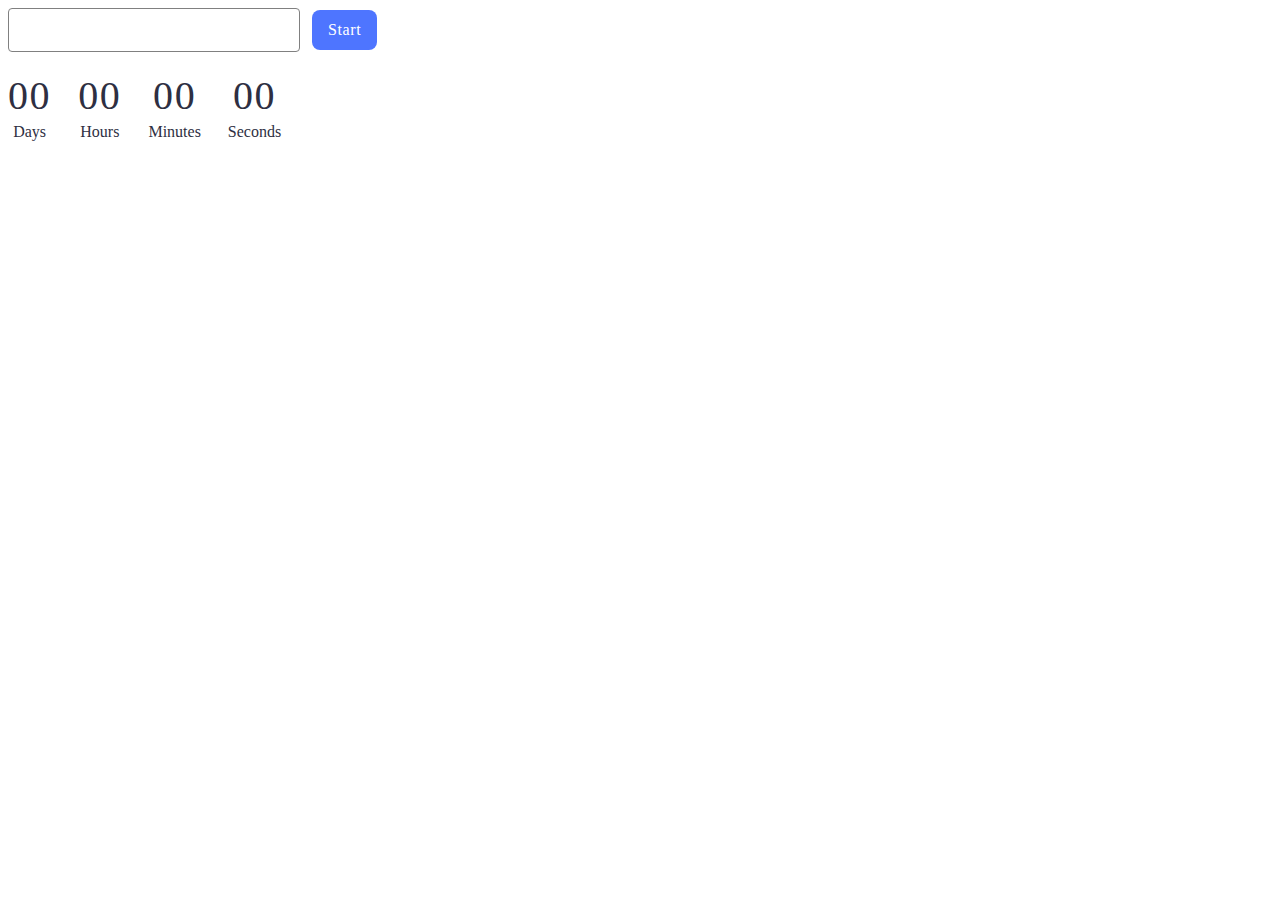
<file: src/1-timer.html>
<!DOCTYPE html>
<html lang="en">
  <head>
    <meta charset="UTF-8" />
    <meta http-equiv="X-UA-Compatible" content="IE=edge" />
    <meta name="viewport" content="width=device-width, initial-scale=1.0" />
    <title>Countdown Timer</title>
    <link rel="stylesheet" href="./css/timer.css" />
  </head>
  <body>
    <input type="text" id="datetime-picker" />
    <button type="button" data-start>Start</button>

    <div class="timer">
      <div class="field">
        <span class="value" data-days>00</span>
        <span class="label">Days</span>
      </div>
      <div class="field">
        <span class="value" data-hours>00</span>
        <span class="label">Hours</span>
      </div>
      <div class="field">
        <span class="value" data-minutes>00</span>
        <span class="label">Minutes</span>
      </div>
      <div class="field">
        <span class="value" data-seconds>00</span>
        <span class="label">Seconds</span>
      </div>
    </div>
    <script type="module" src="./js/1-timer.js"></script>
  </body>
</html>
</file>
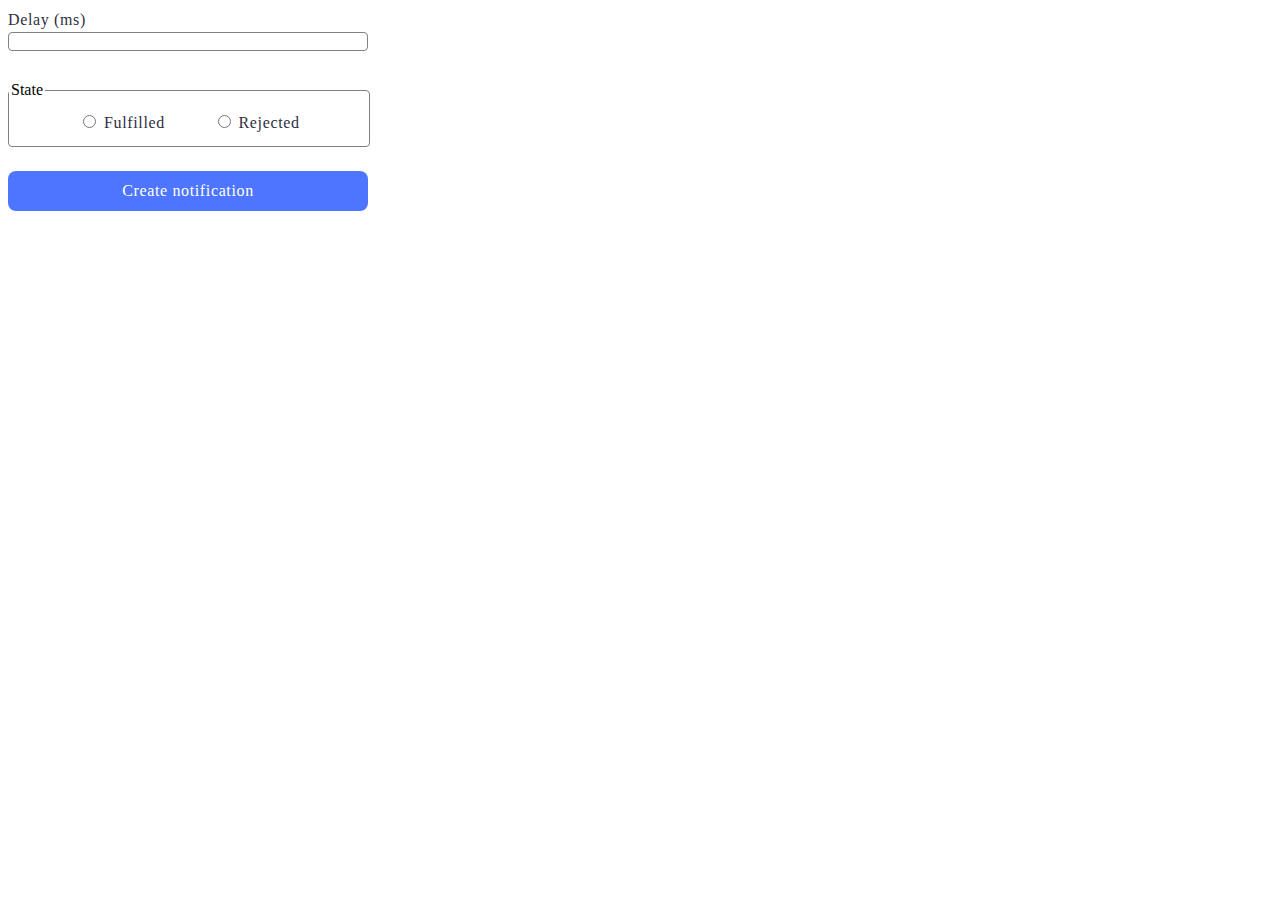
<file: src/2-snackbar.html>
<!DOCTYPE html>
<html lang="en">
  <head>
    <meta charset="UTF-8" />
    <meta http-equiv="X-UA-Compatible" content="IE=edge" />
    <meta name="viewport" content="width=device-width, initial-scale=1.0" />
    <link rel="stylesheet" href="./css/snackbar.css" />
    <title>Promise Generator</title>
  </head>
  <body>
    <form class="form">
      <label>
        Delay (ms)
        <input type="number" name="delay" required />
      </label>

      <fieldset>
        <legend>State</legend>
        <label>
          <input type="radio" name="state" value="fulfilled" required />
          Fulfilled
        </label>
        <label>
          <input type="radio" name="state" value="rejected" required />
          Rejected
        </label>
      </fieldset>

      <button type="submit">Create notification</button>
    </form>

    <script type="module" src="./js/2-snackbar.js"></script>
  </body>
</html>
</file>
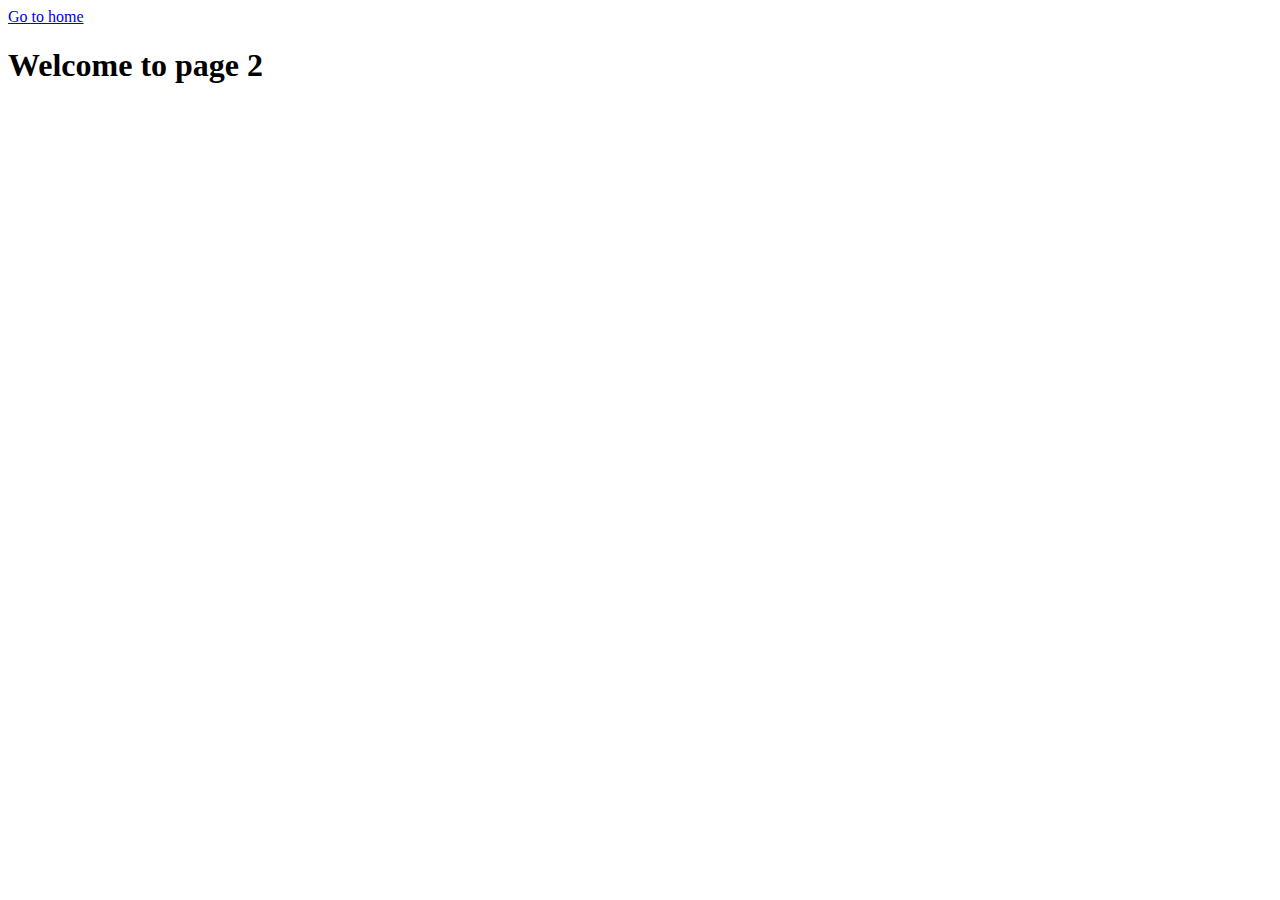
<file: src/page-2.html>
<!DOCTYPE html>
<html lang="en">
  <head>
    <meta charset="UTF-8" />
    <meta http-equiv="X-UA-Compatible" content="IE=edge" />
    <meta name="viewport" content="width=device-width, initial-scale=1.0" />
    <title>Page 2</title>
  </head>
  <body>
    <section>
      <a href="./index.html">Go to home</a>
      <h1>Welcome to page 2</h1>
    </section>
  </body>
</html>
</file>
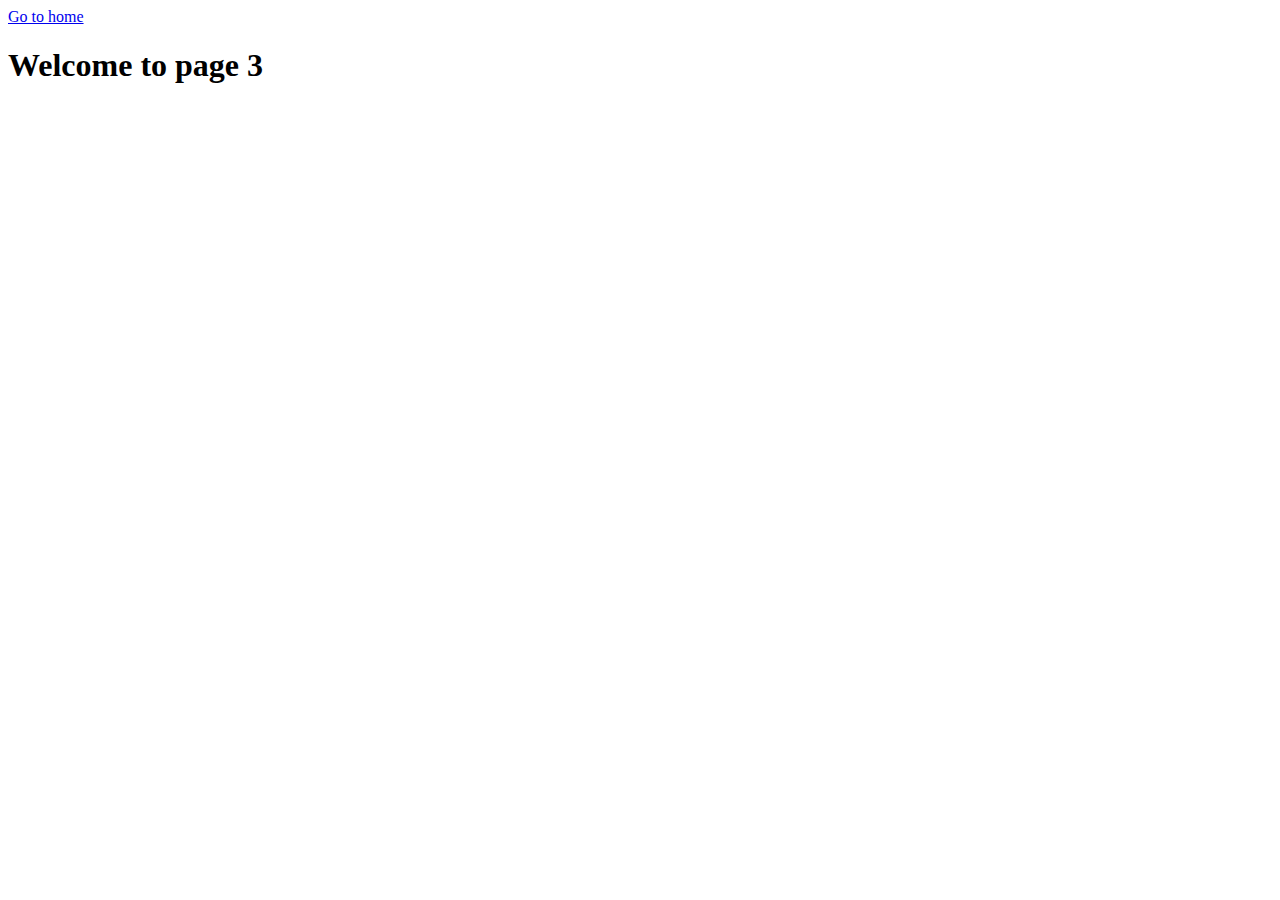
<file: src/page-3.html>
<!DOCTYPE html>
<html lang="en">
  <head>
    <meta charset="UTF-8" />
    <meta http-equiv="X-UA-Compatible" content="IE=edge" />
    <meta name="viewport" content="width=device-width, initial-scale=1.0" />
    <title>Page 3</title>
  </head>
  <body>
    <section>
      <a href="./index.html">Go to home</a>
      <h1>Welcome to page 3</h1>
    </section>
  </body>
</html>
</file>
<file: src/css/timer.css>
.timer {
    display: flex;
    gap: 27px;
    margin-top: 20px;
}

.field {
    display: flex;
    flex-direction: column;
    align-items: center;
}

input {
    width: 272px;
    height: 40px;
    border-radius: 4px;
    border: 1px solid #808080;
    padding-left: 16px;
    color: #2e2f42;
    font-family: Montserrat;
    font-size: 16px;
    line-height: 1.5;
    letter-spacing: 0.04em;
}

input:active {
    border: 1px solid #4e75ff;
}

.value {
    color: #2e2f42;
    font-family: Montserrat;
    font-size: 40px;
    line-height: 1.2;
    letter-spacing: 0.04em;
}

.label {
    color: #2e2f42;
    font-family: Montserrat;
    font-size: 16px;
    line-height: 1.5;
}

button {
    padding: 8px 16px;
    border-radius: 8px;
    background: #4e75ff;
    margin-left: 8px;
    border: none;
    color: #fff;
    font-family: Montserrat;
    font-size: 16px;
    font-weight: 500;
    line-height: 1.5;
    letter-spacing: 0.04em;
}

button:hover {
    background: #6c8cff;
}

button:disabled {
    background: #cfcfcf;
    color: #989898;
}
</file>
<file: src/css/snackbar.css>
label:first-child {
    display: flex;
    flex-direction: column;
    width: 360px;
}

label {
    color: #2e2f42;
    font-family: Montserrat;
    font-size: 16px;
    line-height: 1.5;
    letter-spacing: 0.04em;
}

input {
    border-radius: 4px;
    border: 1px solid #808080;
}

fieldset {
    width: 360px;
    height: 64px;
    border-radius: 4px;
    padding: 0;
    margin: 0;
    border: 1px solid #808080;
    display: flex;
    align-items: center;
    justify-content: center;
    gap: 48px;
    margin-top: 30px;
}

button {
    display: flex;
    width: 360px;
    padding: 8px 16px;
    justify-content: center;
    border-radius: 8px;
    background-color: #4e75ff;
    color: #fff;
    font-family: Montserrat;
    font-size: 16px;
    font-weight: 500;
    line-height: 1.5;
    letter-spacing: 0.04em;
    border: none;
    margin-top: 24px;
    cursor: pointer;
}

button:hover {
    background-color: #6c8cff;
}
</file>
